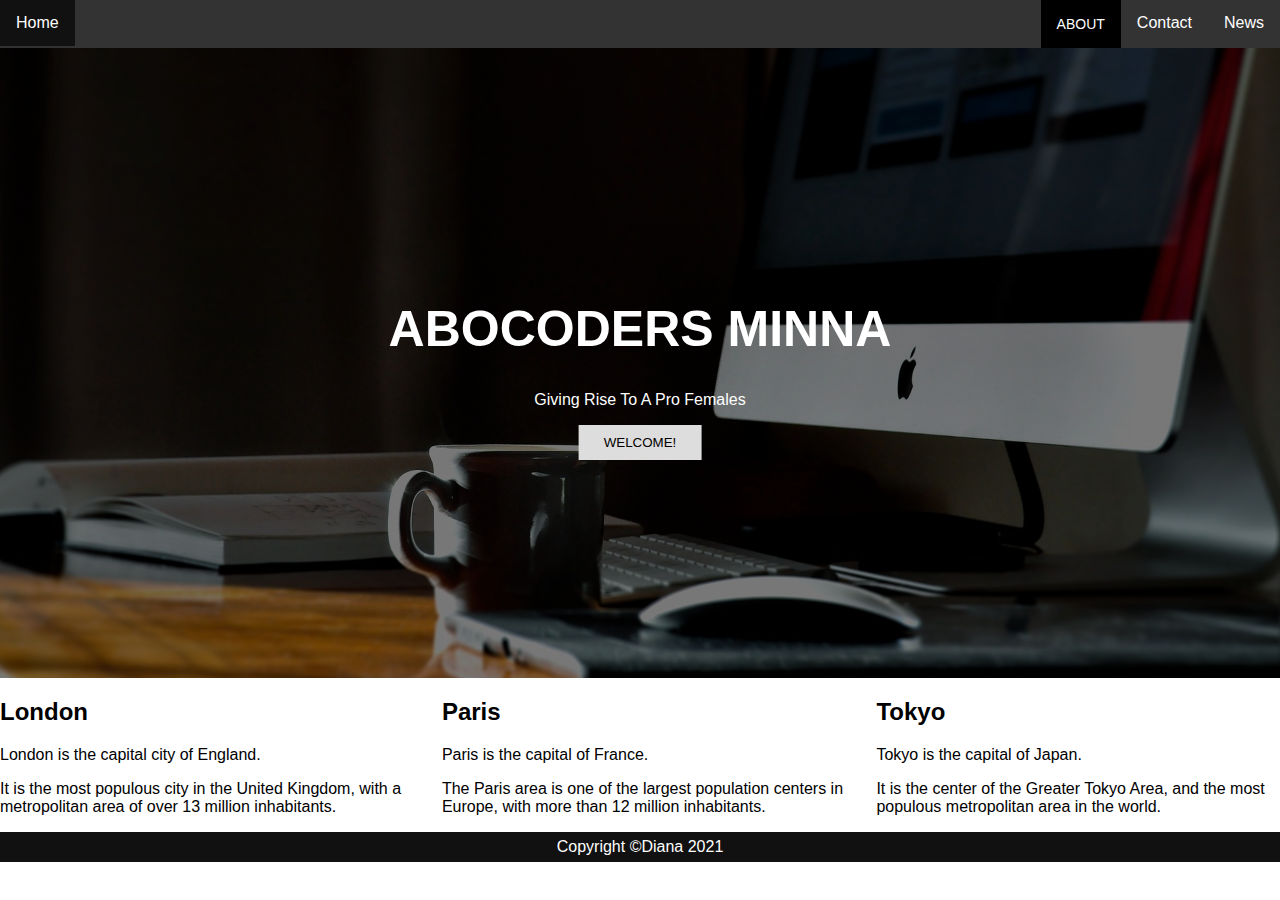
<file: index.html>
<!DOCTYPE html>
<html>
<head>
	<link rel="stylesheet" type="text/css" href="css/style.css">
	<title></title>
</head>
<body>
<ul>
  <li><a href="#home">Home</a></li>
  <li style="float:right"><a href="#news">News</a></li>
  <li style="float:right"><a href="#contact">Contact</a></li>
  
  <div class="dropdown">
  <button class="dropbtn">ABOUT</button>
  <div class="dropdown-content">
    <a href="#login">LOG-IN</a>
    <a href="#signup">SIGN-UP</a>
  </div>
</div>
</ul>
<div class="hero-image">
  <div class="hero-text">
    <h1 style="font-size:50px">ABOCODERS MINNA</h1>
    <p>Giving Rise To A Pro Females</p>
    <button>WELCOME!</button>
  </div>
</div>

<div class="coloumn">

<div class="w3-third">
  <h2>London</h2>
  <p>London is the capital city of England.</p>
  <p>It is the most populous city in the United Kingdom,
  with a metropolitan area of over 13 million inhabitants.</p>
</div>

<div class="w3-third">
  <h2>Paris</h2>
  <p>Paris is the capital of France.</p> 
  <p>The Paris area is one of the largest population centers in Europe,
  with more than 12 million inhabitants.</p>
</div>

<div class="w3-third">
  <h2>Tokyo</h2>
  <p>Tokyo is the capital of Japan.</p>
  <p>It is the center of the Greater Tokyo Area,
  and the most populous metropolitan area in the world.</p>
</div>
</div>

<div id="footer">
Copyright ©Diana 2021
</div>
</body>
</html>
</file>
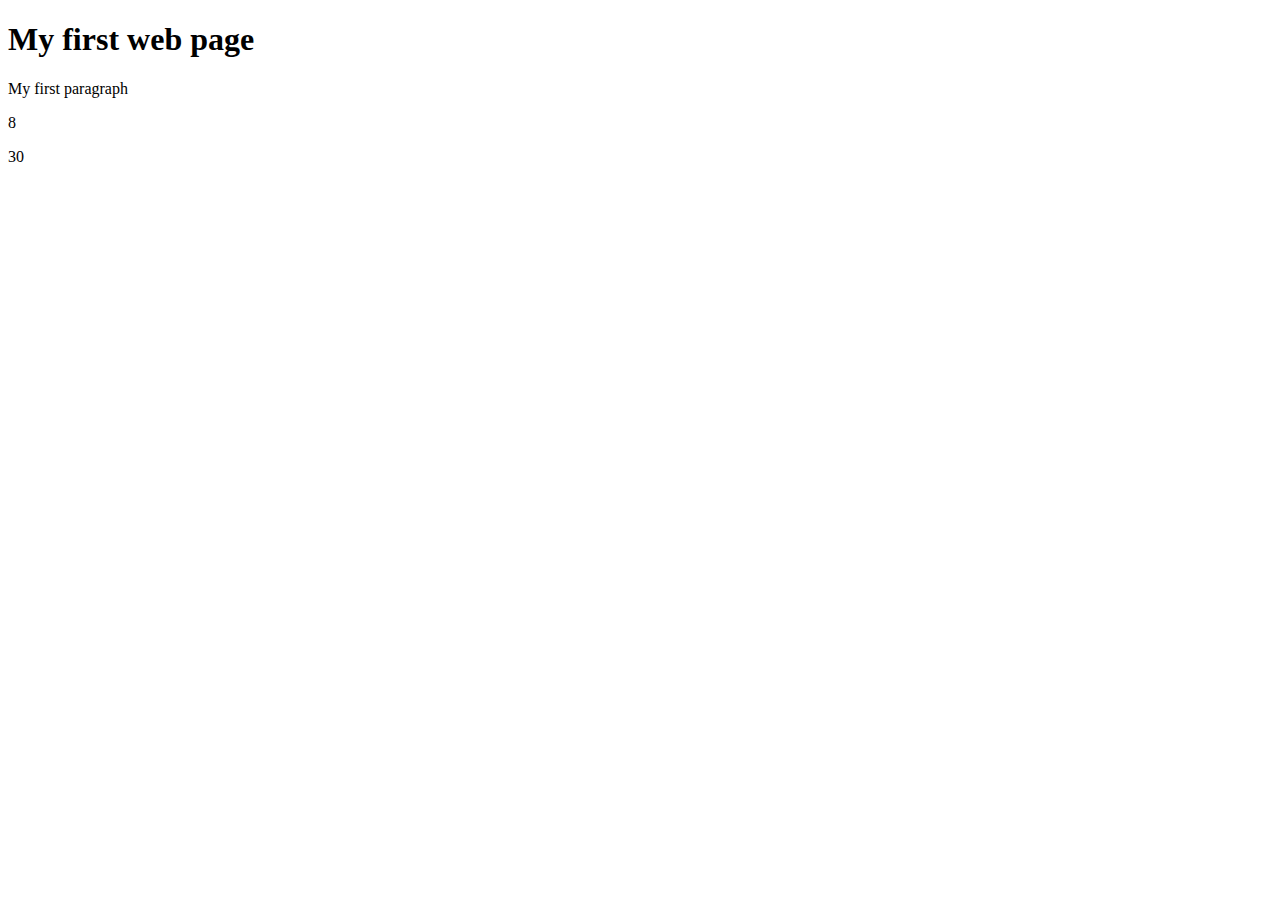
<file: practice.html>
<!DOCTYPE html>
<html>
<head>
	<title></title>
</head>
<body>

<h1>My first web page</h1>
<p>My first paragraph</p>


<p id="demo"></p>
<script type="text/javascript">
	window.alert ("Catherine is 15 years old");

	document.write(5*6);

	document.getElementById("demo").innerHTML=(5+3);

	console.log(10+10);
</script>
</body>
</html>
</file>
<file: css/style.css>
ul {
    list-style-type: none;
    margin: 0;
    padding: 0;
    overflow: hidden;
    background-color: #333;
}

li {
    float: left;
}

li a {
    display: block;
    color: white;
    text-align: center;
    padding: 14px 16px;
    text-decoration: none;
}

li a:hover:not(.active) {
    background-color: #111;
}

.active {
    background-color: black;
}

body, html {
  height: 100%;
  margin: 0;
  font-family: Arial, Helvetica, sans-serif;
}
.dropbtn {
    background-color: #000;
    color: white;
    padding: 16px;
    font-size: 14px;
    border: none;
    cursor: pointer;
}

.dropdown {
    position: relative;
    display: inline-block;
    float: right;
}

.dropdown-content {
    display: none;
    position: absolute;
    background-color: #f9f9f9;
    min-width: 160px;
    box-shadow: 0px 8px 16px 0px rgba(0,0,0,0.5);
}

.dropdown-content a {
    color: black;
    padding: 12px 16px;
    text-decoration: none;
    display: block;
}

.dropdown-content a:hover {background-color: #f1f1f1}

.dropdown:hover .dropdown-content {
    display: block;
}

.dropdown:hover .dropbtn {
    background-color: #000;
}

.hero-image {
  background-image: linear-gradient(rgba(0, 0, 0, 0.5), rgba(0, 0, 0, 0.5)), url("../img/apple.jpg");
  height: 70%;
  background-position: center;
  background-repeat: no-repeat;
  background-size: cover;
  position: relative;
}

.hero-text {
  text-align: center;
  position: absolute;
  top: 50%;
  left: 50%;
  transform: translate(-50%, -50%);
  color: white;
}

.hero-text button {
  border: none;
  outline: 0;
  display: inline-block;
  padding: 10px 25px;
  color: black;
  background-color: #ddd;
  text-align: center;
  cursor: pointer;
}
.coloumn {
    display: flex;
}
#footer {
    background-color:#111;
    color:white;
    clear:both;
    text-align:center;
    padding:6px;
}
</file>
